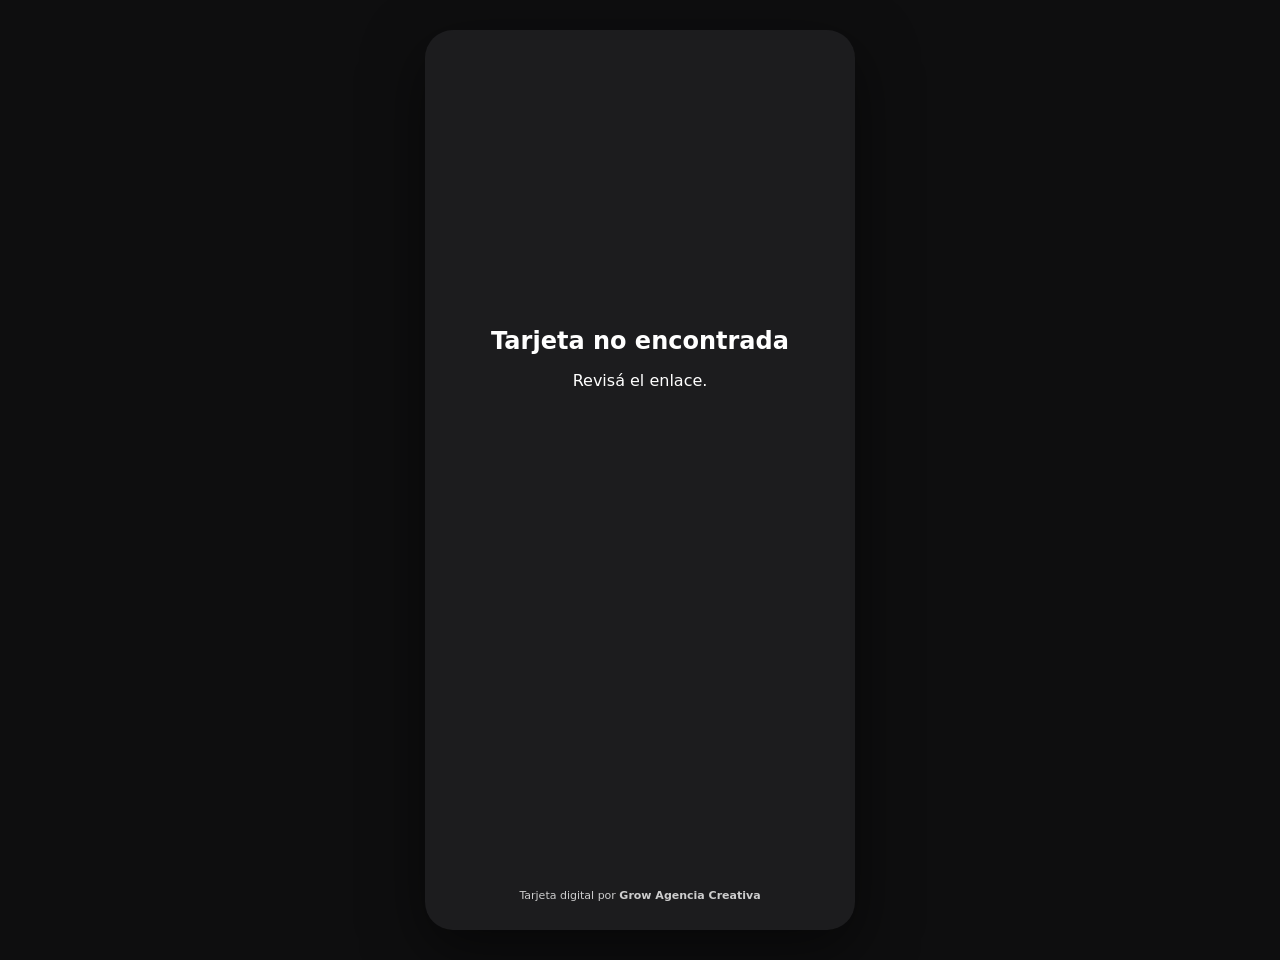
<file: index.html>
<!DOCTYPE html>
<html lang="es">
<head>
<meta charset="UTF-8">
<meta name="viewport" content="width=device-width, initial-scale=1, viewport-fit=cover">
<title>Tarjeta digital</title>
<meta name="theme-color" content="#1c1c1e">
<link rel="stylesheet" href="https://cdnjs.cloudflare.com/ajax/libs/font-awesome/6.5.2/css/all.min.css">
<link rel="stylesheet" href="card.css">
<style>
  html,body{margin:0;height:100%;background:#0e0e0f}
  #app{min-height:100%;display:flex}
  .loader{margin:auto;width:46px;height:46px;border:4px solid #333;border-top-color:#f5c400;border-radius:50%;animation:g 1s linear infinite}
  @keyframes g{to{transform:rotate(360deg)}}
  @media(min-width:500px){ #app{padding:30px 0} .sl-card{border-radius:28px;min-height:820px;box-shadow:0 20px 60px rgba(0,0,0,.5)} }
</style>
</head>
<body>
<div id="app"><div class="loader"></div></div>
<script src="config.js"></script>
<script src="card.js"></script>
<script>
(async function(){
  const app = document.getElementById('app');
  const slug = new URLSearchParams(location.search).get('c');
  const msg = (t,s) => app.innerHTML = `<div class="sl-card"><div class="sl-msg"><h2>${t}</h2><p>${s||''}</p></div><div class="sl-foot">Tarjeta digital por <a href="${CONFIG.MARCA_URL}">${CONFIG.MARCA}</a></div></div>`;
  if (!slug) return msg('Tarjeta no encontrada','Revisá el enlace.');

  // caché local para que abra al instante en visitas repetidas
  const KEY = 'sl_' + slug;
  try{ const cached = JSON.parse(localStorage.getItem(KEY)||'null'); if (cached) show(cached); }catch(e){}

  try{
    let r = null;
    try{ r = await slApi({ action:'card', s:slug }); }catch(e){ r = await slApi({ action:'card', s:slug }); }
    if (!r.ok) { try{localStorage.removeItem(KEY)}catch(e){} return msg('Tarjeta no encontrada','Revisá el enlace.'); }
    if (r.inactiva) { try{localStorage.removeItem(KEY)}catch(e){} return msg('Tarjeta inactiva','Esta tarjeta digital no está disponible en este momento.'); }
    show(r.card);
    try{ localStorage.setItem(KEY, JSON.stringify(r.card)); }catch(e){}
  }catch(e){
    if (!app.querySelector('.sl-name')) msg('Sin conexión','Intentá de nuevo en unos segundos.');
  }

  function show(c){
    document.title = (c.nombre||'Tarjeta') + (c.empresa ? ' | ' + c.empresa : '');
    const tc = document.querySelector('meta[name=theme-color]'); if (tc) tc.content = c.color3 || '#1c1c1e';
    renderCard(app, c);
  }
})();
</script>
</body>
</html>
</file>
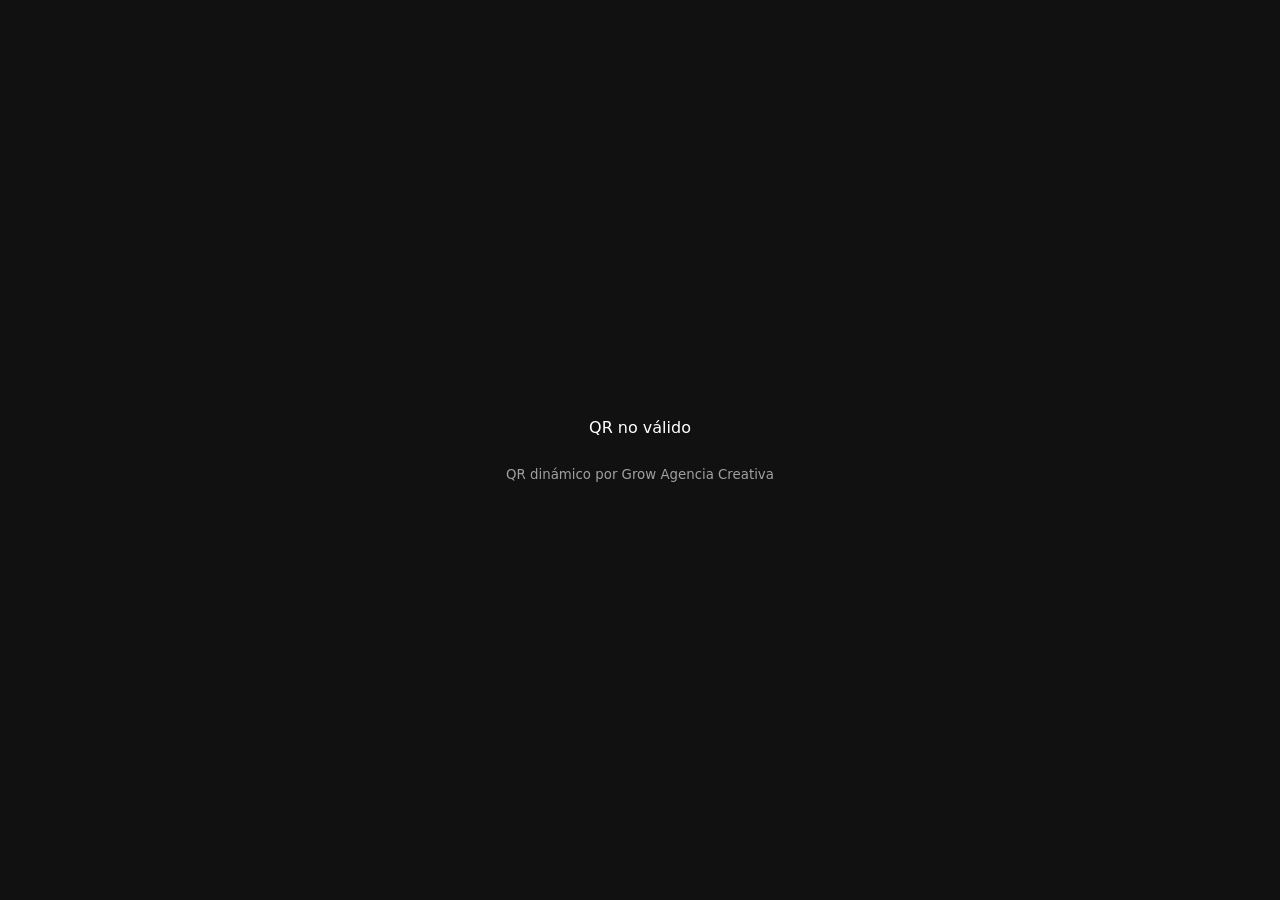
<file: q.html>
<!DOCTYPE html>
<html lang="es">
<head>
<meta charset="UTF-8">
<meta name="viewport" content="width=device-width, initial-scale=1">
<title>Redirigiendo…</title>
<style>
  body{margin:0;height:100vh;display:flex;align-items:center;justify-content:center;flex-direction:column;
    background:#111;color:#fff;font-family:system-ui,sans-serif;text-align:center;padding:20px;box-sizing:border-box}
  .l{width:42px;height:42px;border:4px solid #333;border-top-color:#f5c400;border-radius:50%;animation:g 1s linear infinite;margin-bottom:16px}
  @keyframes g{to{transform:rotate(360deg)}}
  small{opacity:.6;margin-top:30px}
</style>
</head>
<body>
<div class="l" id="l"></div>
<div id="t">Abriendo…</div>
<small>QR dinámico por Grow Agencia Creativa</small>
<script src="config.js"></script>
<script>
(async function(){
  const t = document.getElementById('t'), l = document.getElementById('l');
  const slug = new URLSearchParams(location.search).get('c');
  const fail = s => { l.remove(); t.innerHTML = s; };
  if (!slug) return fail('QR no válido');
  let r = null, err = null;
  for (let i = 0; i < 2 && !r; i++){            // 2 intentos
    try{ r = await slApi({ action:'qr', s:slug }); }catch(e){ err = e; }
  }
  if (!r) return fail('No se pudo abrir el QR.<br><small>' + (err ? err.message : '') + '</small><br><br><button onclick="location.reload()" style="padding:10px 18px;border:0;border-radius:10px;font-weight:700">Reintentar</button>');
  if (!r.ok) return fail('Este QR no existe');
  if (r.inactivo) return fail('Este QR no está activo en este momento');
  let d = String(r.destino||'').trim();
  if (!/^(https?:|mailto:|tel:)/i.test(d)) d = 'https://' + d;
  t.textContent = 'Abriendo…';
  location.replace(d);
})();
</script>
</body>
</html>
</file>
<file: card.css>
/* ===== Tarjeta Smart Link – Grow Agencia Creativa ===== */
.sl-card{
  --c1:#f5c400; --c2:#e0e0e0; --c3:#1c1c1e; --txt:#ffffff; --sub:rgba(255,255,255,.78);
  --ft:'Nunito'; --fb:'Nunito';
  --logo:150px; --foto:118px; --ic:40px; --bs:1; --ov:.45;
  position:relative; overflow:hidden; width:100%; max-width:430px; min-height:100%;
  margin:0 auto; background:var(--c3); color:var(--txt);
  font-family:var(--fb),system-ui,sans-serif; box-sizing:border-box;
  display:flex; flex-direction:column; align-items:center;
  padding:56px 26px 28px;
}
.sl-card *{box-sizing:border-box}
.sl-card.claro{--txt:#1c1c1e; --sub:rgba(0,0,0,.65)}

/* Fondo: formas */
.sl-shape{position:absolute; pointer-events:none}
.sl-s1{inset:0; background:var(--c1); clip-path:polygon(0 0,40% 0,4% 26%,0 22%)}
.sl-s2{inset:0; background:var(--c2); clip-path:polygon(0 12%,18% 0,25% 0,0 22%); opacity:.9}
.sl-s3{inset:0; background:var(--c1); clip-path:polygon(100% 62%,100% 100%,38% 100%); opacity:.95}
.sl-s4{inset:0; background:var(--c2); clip-path:polygon(100% 72%,100% 100%,74% 100%); opacity:.55}
.sl-glow{inset:-20%; background:radial-gradient(circle at 70% 25%,rgba(255,255,255,.07),transparent 45%)}
/* Fondo: imagen */
.sl-bgimg{position:absolute; inset:0; background-size:cover; background-position:center}
.sl-bgov{position:absolute; inset:0; background:var(--c3); opacity:var(--ov)}

.sl-body{position:relative; z-index:2; width:100%; display:flex; flex-direction:column; align-items:center; text-align:center}
.sl-logo{max-width:var(--logo); max-height:var(--logo); width:auto; height:auto; object-fit:contain; margin-bottom:14px; filter:drop-shadow(0 4px 10px rgba(0,0,0,.35))}
.sl-avatar{width:var(--foto); height:var(--foto); border-radius:50%; object-fit:cover; border:4px solid var(--c1);
  box-shadow:0 8px 24px rgba(0,0,0,.35); margin-bottom:14px; background:#fff}
.sl-initials{width:110px; height:110px; border-radius:50%; display:flex; align-items:center; justify-content:center;
  font-family:var(--ft),sans-serif; font-weight:900; font-size:40px; background:var(--c1); color:var(--c3); margin-bottom:14px}
.sl-name{font-family:var(--ft),sans-serif; font-size:26px; font-weight:800; line-height:1.15; margin:4px 0 4px}
.sl-role{font-size:16px; font-weight:600; color:var(--sub); margin:0}
.sl-company{font-size:14px; font-weight:800; color:var(--c1); margin:6px 0 0; letter-spacing:.3px}

.sl-icons{display:flex; flex-wrap:wrap; justify-content:center; gap:calc(var(--ic) * .22); margin:20px 0 4px}
.sl-ic{width:var(--ic); height:var(--ic); border-radius:50%; background:#fff; display:flex; align-items:center; justify-content:center;
  font-size:calc(var(--ic) * .45); text-decoration:none; box-shadow:0 3px 10px rgba(0,0,0,.22); transition:transform .15s}
.sl-ic:active{transform:scale(.92)}

.sl-btns{width:100%; display:flex; flex-direction:column; gap:calc(12px * var(--bs)); margin-top:18px}
.sl-btn{display:flex; align-items:center; justify-content:center; gap:10px; width:100%;
  padding:calc(15px * var(--bs)) 18px; border-radius:calc(16px * var(--bs));
  font-weight:800; font-size:calc(17px * var(--bs)); text-decoration:none; border:none; cursor:pointer;
  font-family:inherit; box-shadow:0 6px 16px rgba(0,0,0,.25); transition:transform .15s}
.sl-btn:active{transform:scale(.97)}
.sl-btn.p{background:var(--c1); color:var(--c3)}
.sl-btn.s{background:rgba(255,255,255,.14); color:var(--txt); backdrop-filter:blur(6px); border:1px solid rgba(255,255,255,.18)}
.sl-card.claro .sl-btn.s{background:rgba(0,0,0,.07); border-color:rgba(0,0,0,.1)}

/* Galería / portfolio */
.sl-gal{width:100%; margin-top:26px}
.sl-gal h2{font-family:var(--ft),sans-serif; font-size:18px; font-weight:800; margin:0 0 12px}
.sl-grid{display:grid; grid-template-columns:repeat(var(--gc,2),1fr); gap:8px}
.sl-grid img{width:100%; aspect-ratio:1/1; object-fit:cover; border-radius:12px; cursor:pointer; display:block; background:rgba(255,255,255,.1)}
.sl-lb{position:fixed; inset:0; background:rgba(0,0,0,.92); z-index:999; display:flex; align-items:center; justify-content:center; padding:20px}
.sl-lb img{max-width:100%; max-height:88vh; border-radius:10px}
.sl-lb b{position:absolute; top:14px; right:20px; color:#fff; font-size:34px; cursor:pointer; font-family:sans-serif}

.sl-foot{position:relative; z-index:2; margin-top:auto; padding-top:30px; font-size:11px; color:var(--sub); text-align:center}
.sl-foot a{color:inherit; font-weight:800; text-decoration:none}

.sl-msg{position:relative; z-index:2; margin:auto; text-align:center; padding:30px}
.sl-msg h2{font-weight:900; margin:0 0 8px}
</file>
